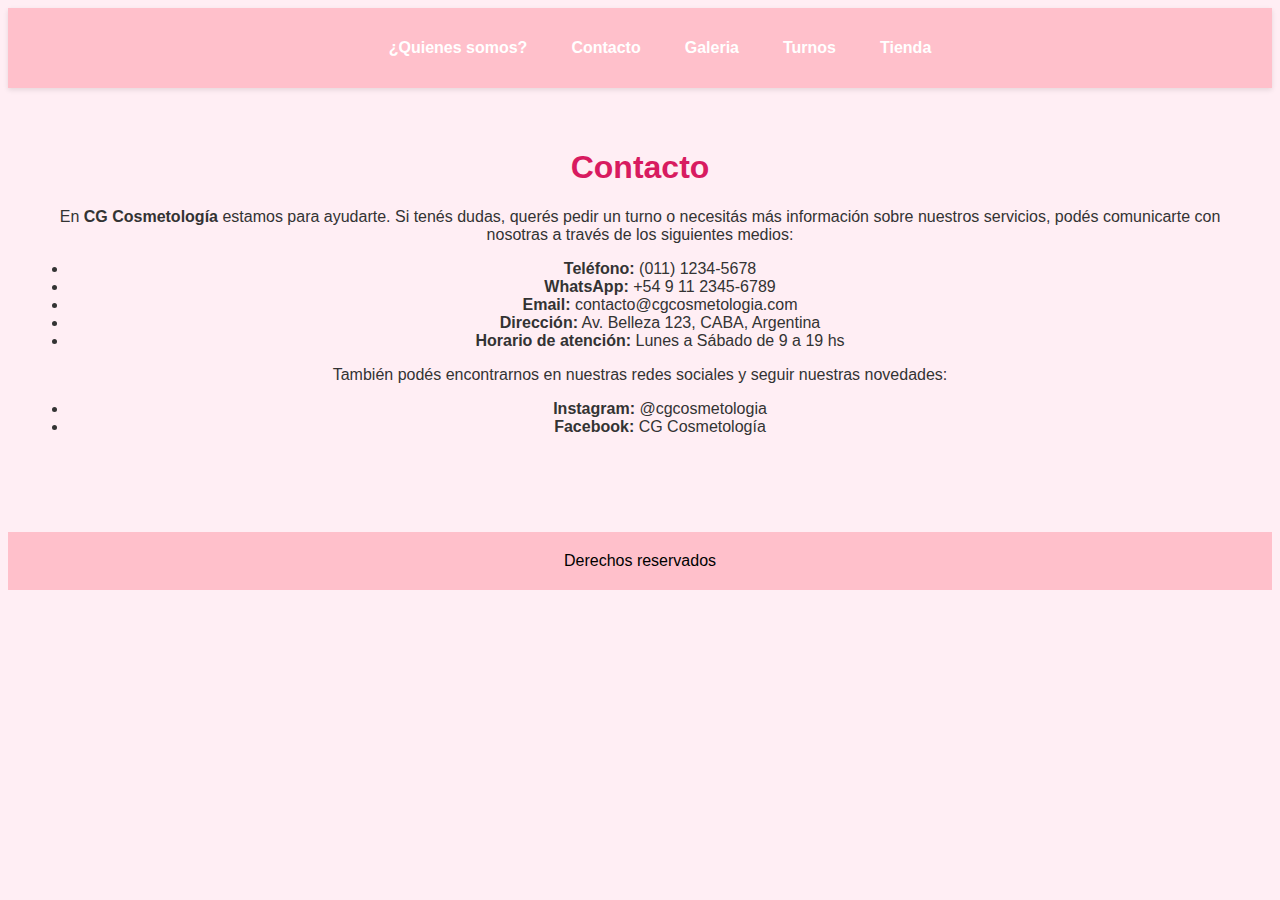
<file: pages/contacto.html>
<!DOCTYPE html>
<html lang="en">
<head>
    <meta charset="UTF-8">
    <meta name="viewport" content="width=device-width, initial-scale=1.0">
    <title>Contacto</title>
    <link rel="stylesheet" href="/estilos.css">

</head>
<body>
    <header>
    <nav>
        <ul>
            <li><a href="/pages/quienessomos.html">¿Quienes somos?</a> </li>
            <li><a href="/pages/contacto.html">Contacto</a></li>
            <li><a href="/pages/galeria.html">Galeria</a></li>
            <li><a href="/pages/turnos.html">Turnos</a></li>
            <li><a href="/pages/tienda.html">Tienda</a></li>
        </ul>
    </nav>
</header>
<main>
  <h1>Contacto</h1>
  <p>
    En <strong>CG Cosmetología</strong> estamos para ayudarte. Si tenés dudas, querés pedir un turno o necesitás más información sobre nuestros servicios, podés comunicarte con nosotras a través de los siguientes medios:
  </p>

  <ul>
    <li><strong>Teléfono:</strong> (011) 1234-5678</li>
    <li><strong>WhatsApp:</strong> +54 9 11 2345-6789</li>
    <li><strong>Email:</strong> contacto@cgcosmetologia.com</li>
    <li><strong>Dirección:</strong> Av. Belleza 123, CABA, Argentina</li>
    <li><strong>Horario de atención:</strong> Lunes a Sábado de 9 a 19 hs</li>
  </ul>

  <p>También podés encontrarnos en nuestras redes sociales y seguir nuestras novedades:</p>

  <ul>
    <li><strong>Instagram:</strong> @cgcosmetologia</li>
    <li><strong>Facebook:</strong> CG Cosmetología</li>
  </ul>
</main>


 
<footer>Derechos reservados</footer>  
</body>
</html>
</file>
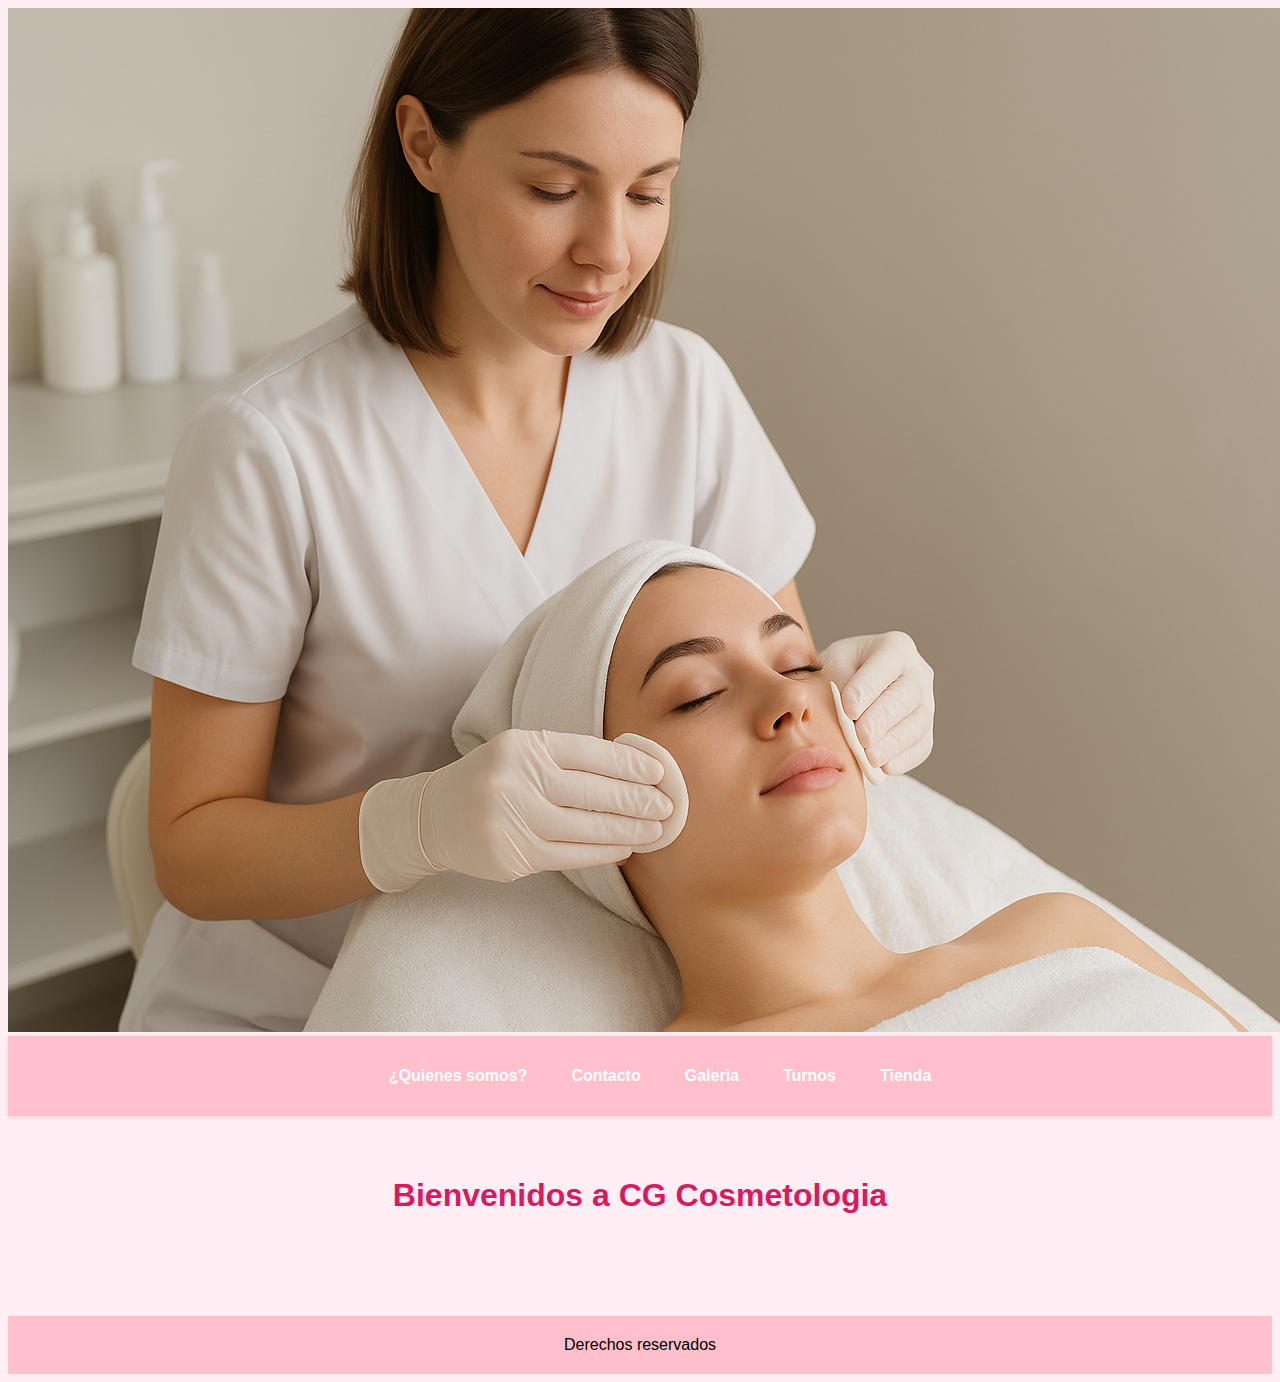
<file: pages/galeria.html>
<!DOCTYPE html>
<html lang="en">
<head>
    <meta charset="UTF-8">
    <meta name="viewport" content="width=device-width, initial-scale=1.0">
    <title>Galeria</title>
        <link rel="stylesheet" href="/estilos.css">

</head>
<body>
    <img src="fondo.png">
    <header>
    <nav>
        <ul>
            <li><a href="/pages/quienessomos.html">¿Quienes somos?</a> </li>
            <li><a href="/pages/contacto.html">Contacto</a></li>
            <li><a href="/pages/galeria.html">Galeria</a></li>
            <li><a href="/pages/turnos.html">Turnos</a></li>
            <li><a href="/pages/tienda.html">Tienda</a></li>
        </ul>
    </nav>
</header>
<main>
    <h1>Bienvenidos a CG Cosmetologia</h1>
</main> 
<footer>Derechos reservados</footer>  
</body>
</html>
</file>
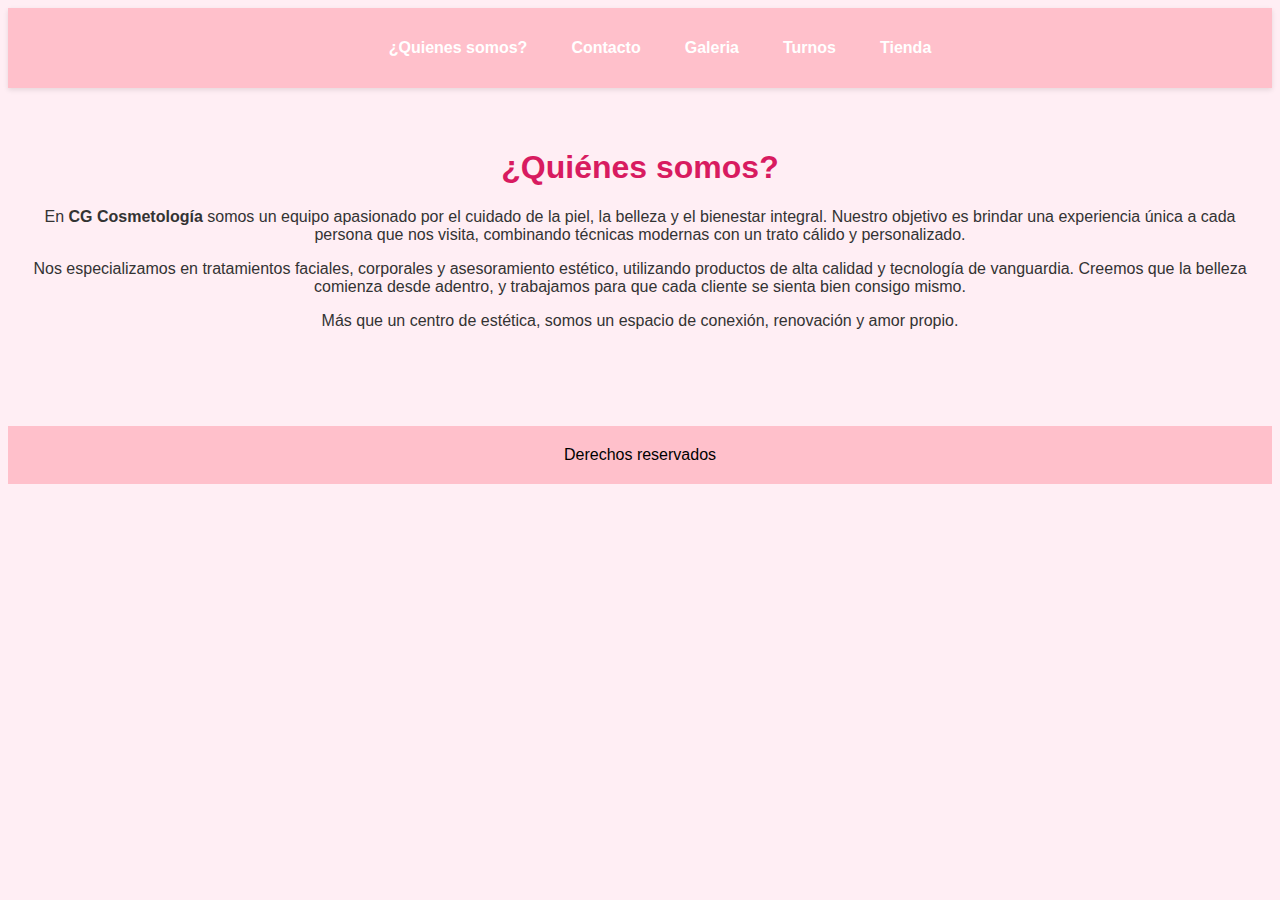
<file: pages/quienessomos.html>
<!DOCTYPE html>
<html lang="en">
<head>
    <meta charset="UTF-8">
    <meta name="viewport" content="width=device-width, initial-scale=1.0">
    <title>¿Quienes somos?</title>
        <link rel="stylesheet" href="/estilos.css">

</head>
<body>
    <header>
    <nav>
        <ul>
            <li><a href="/pages/quienessomos.html">¿Quienes somos?</a> </li>
            <li><a href="/pages/contacto.html">Contacto</a></li>
            <li><a href="/pages/galeria.html">Galeria</a></li>
            <li><a href="/pages/turnos.html">Turnos</a></li>
            <li><a href="/pages/tienda.html">Tienda</a></li>
        </ul>
    </nav>
</header>

<main>
  <h1>¿Quiénes somos?</h1>
  <p>
    En <strong>CG Cosmetología</strong> somos un equipo apasionado por el cuidado de la piel, la belleza y el bienestar integral. 
    Nuestro objetivo es brindar una experiencia única a cada persona que nos visita, combinando técnicas modernas con un trato cálido y personalizado.
  </p>

  <p>
    Nos especializamos en tratamientos faciales, corporales y asesoramiento estético, utilizando productos de alta calidad y tecnología de vanguardia. 
    Creemos que la belleza comienza desde adentro, y trabajamos para que cada cliente se sienta bien consigo mismo.
  </p>

  <p>
    Más que un centro de estética, somos un espacio de conexión, renovación y amor propio.
  </p>
</main>

 
<footer>Derechos reservados</footer>  
</body>
</html>
</file>
<file: estilos.css>
/*Es la parte del HTML donde va todo lo que se ve en la página*/
body {
  font-family: Arial, sans-serif;
  background-color: #ffeef4; 
  color: #333;
}

/*Es la parte de arriba de la página*/
header {
  background-color: #ffc0cb;
  padding: 15px 0;
  box-shadow: 0 2px 5px rgba(0,0,0,0.1);
}
/*se usan para mostrar un menú de navegación con varias opciones*/
nav ul {
  list-style: none;
  display: flex;
  justify-content: center;
  gap: 20px;
}
/*se usan para mostrar un menú de navegación con varias opciones*/
nav a {
  text-decoration: none;
  color: white;
  font-weight: bold;
  padding: 8px 12px;
  border-radius: 6px;
  transition: background-color 0.3s ease;
}
/*Sirve para cambiar el color o estilo del enlace cuando el usuario lo señala con el cursor.*/
nav a:hover {
  background-color: #f48fb1;
}

/*Es la parte principal del contenido de la página.*/
main {
  text-align: center;
  padding: 40px 20px;
}
/*Se refiere al título principal (<h1>) que está dentro del <main>.*/
main h1 {
  font-size: 2em;
  color: #d81b60;
}
/*<footer>: Es el pie de página*/
footer {
  margin-top: 40px;
  text-align: center;
  padding: 20px;
  background-color: #ffc0cb;
  color: rgb(0, 0, 0);
}
</file>
